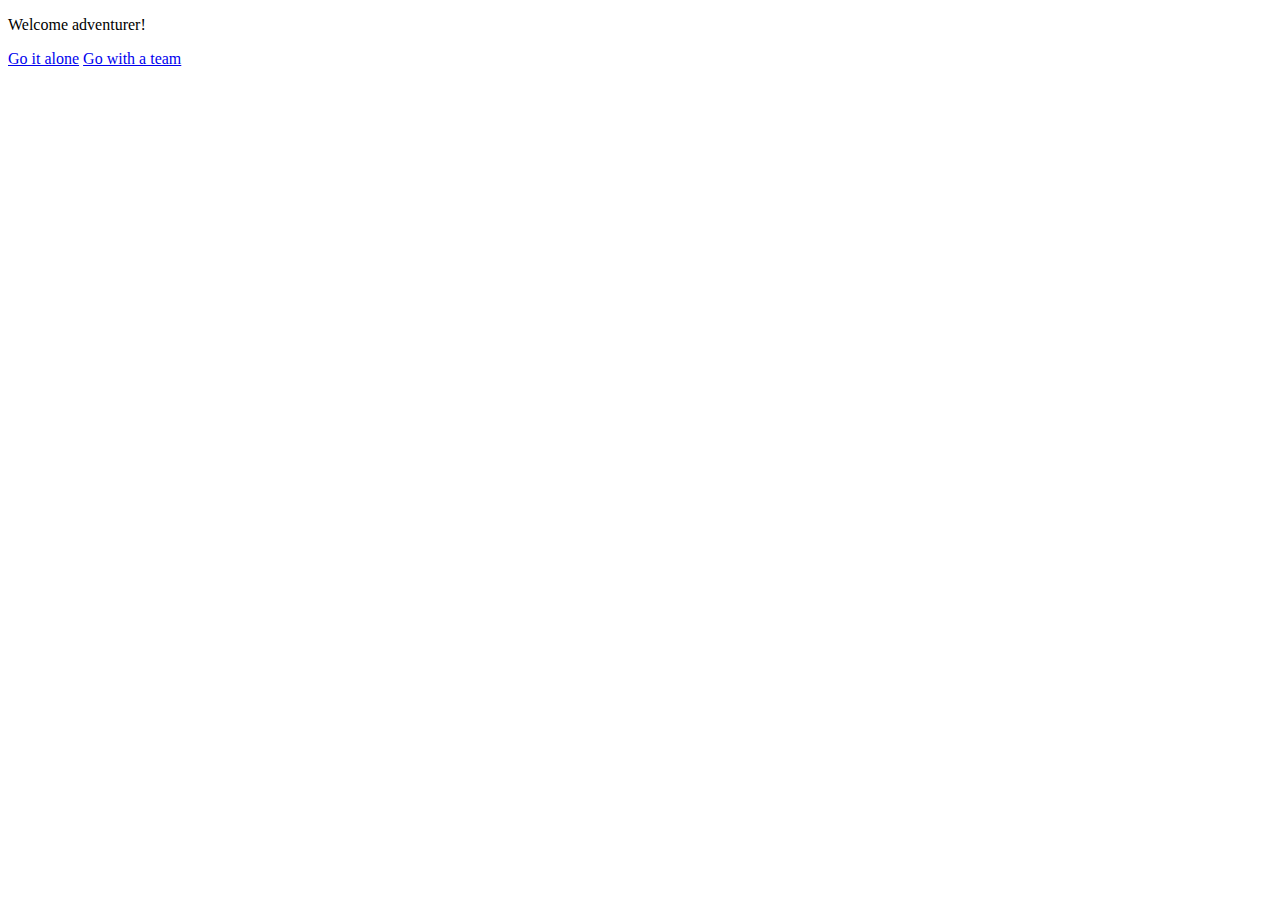
<file: flask/fundamentals/templates/index.html>
<!DOCTYPE html>
<html lang="en">
<head>
    <meta charset="UTF-8">
    <meta http-equiv="X-UA-Compatible" content="IE=edge">
    <meta name="viewport" content="width=device-width, initial-scale=1.0">
    <title>Document</title>
</head>
<body>
    <p>Welcome adventurer!</p>
    <a href="/loner">Go it alone</a>
    <a href="/teamwork">Go with a team</a>
</body>
</html>
</file>
